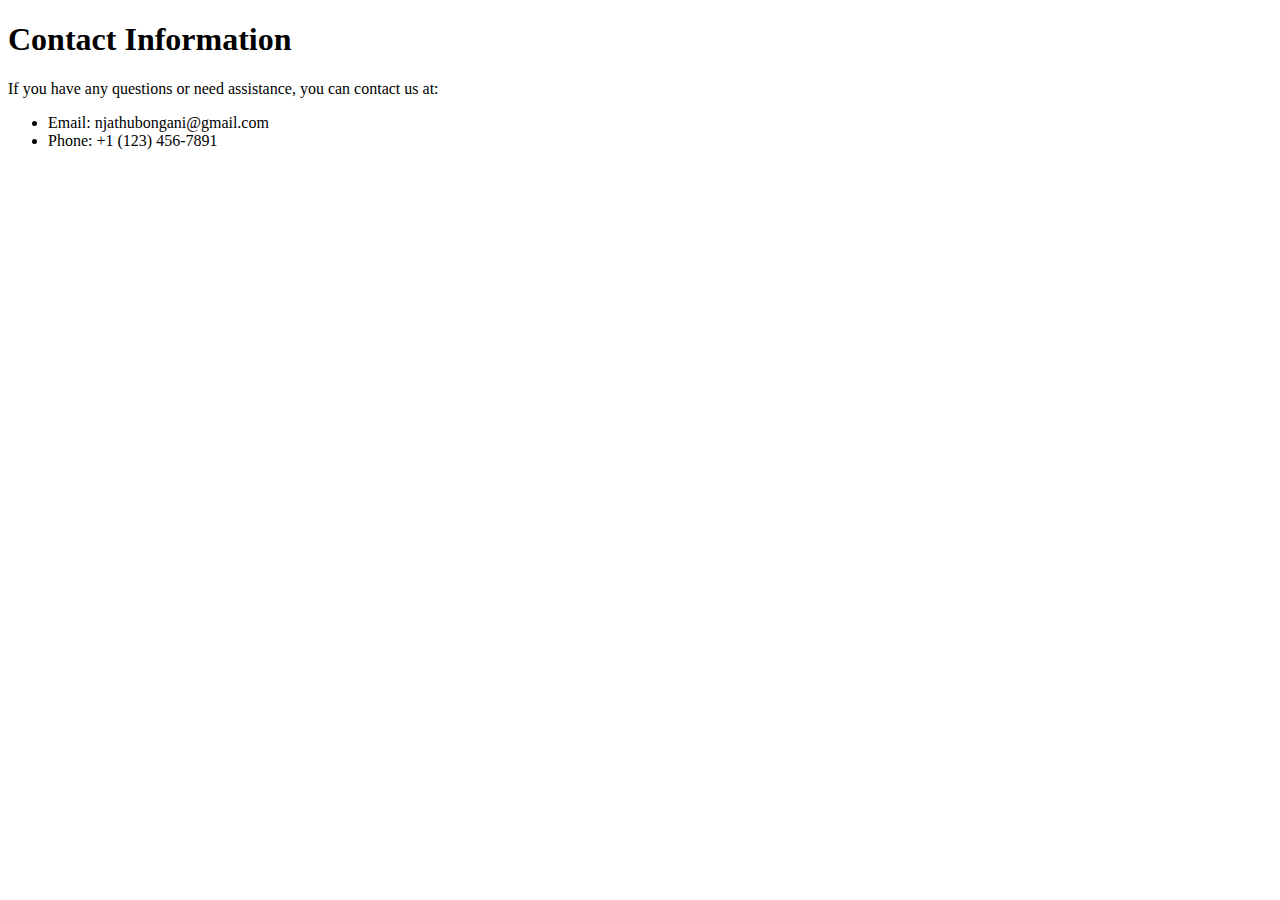
<file: contact.html>
<!DOCTYPE html>
<html lang="en">
<head>
    <meta charset="UTF-8">
    <meta name="viewport" content="width=device-width, initial-scale=1.0">
    <title>Contact Us</title>
</head>
<body>
    <h1>Contact Information</h1>
    <p>If you have any questions or need assistance, you can contact us at:</p>
    <ul>
        <li>Email: njathubongani@gmail.com</li>
        <li>Phone: +1 (123) 456-7891</li>
    </ul>
</body>
</html>
</file>
